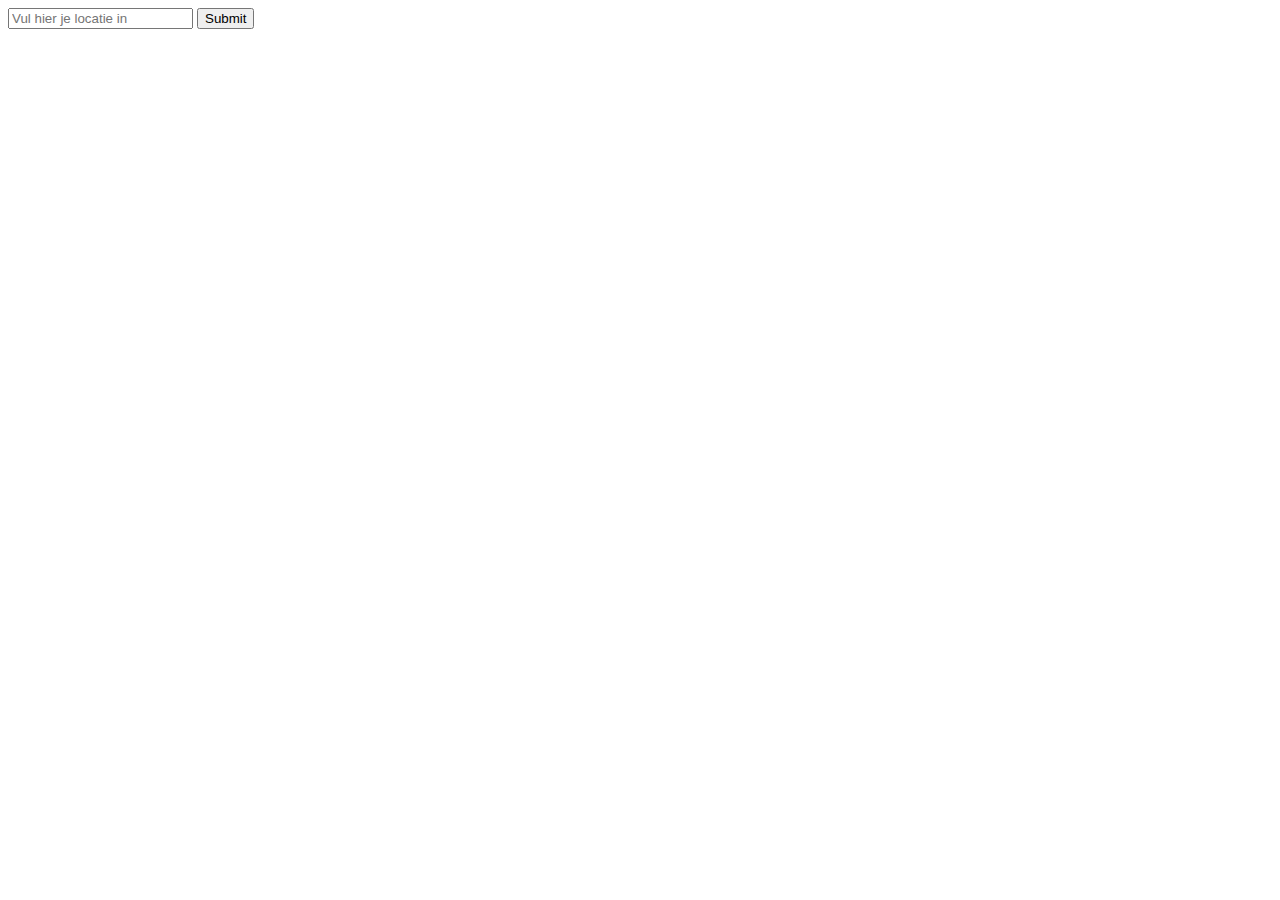
<file: v1/index.html>
<!DOCTYPE html>
<html lang="en">
<head>
  <meta charset="UTF-8">
  <meta name="viewport" content="width=device-width, initial-scale=1.0">
  <meta http-equiv="X-UA-Compatible" content="ie=edge">
  <title>Weather App</title>
</head>
<body>
    <div class="input">
      <input type="text" placeholder="Vul hier je locatie in" class="input_text">
      <input type="submit" value="Submit" class="submit">
    </div>
  </div>

  <div class="container">
    <div class="card">
      <h1 class="name" id="name"></h1>
      <p class="temp"></p> 
      <p class="clouds"></p>
      <p class="desc"></p>
    </div>
  </div>
<script src="app.js"></script>
</body>
</html>
</file>
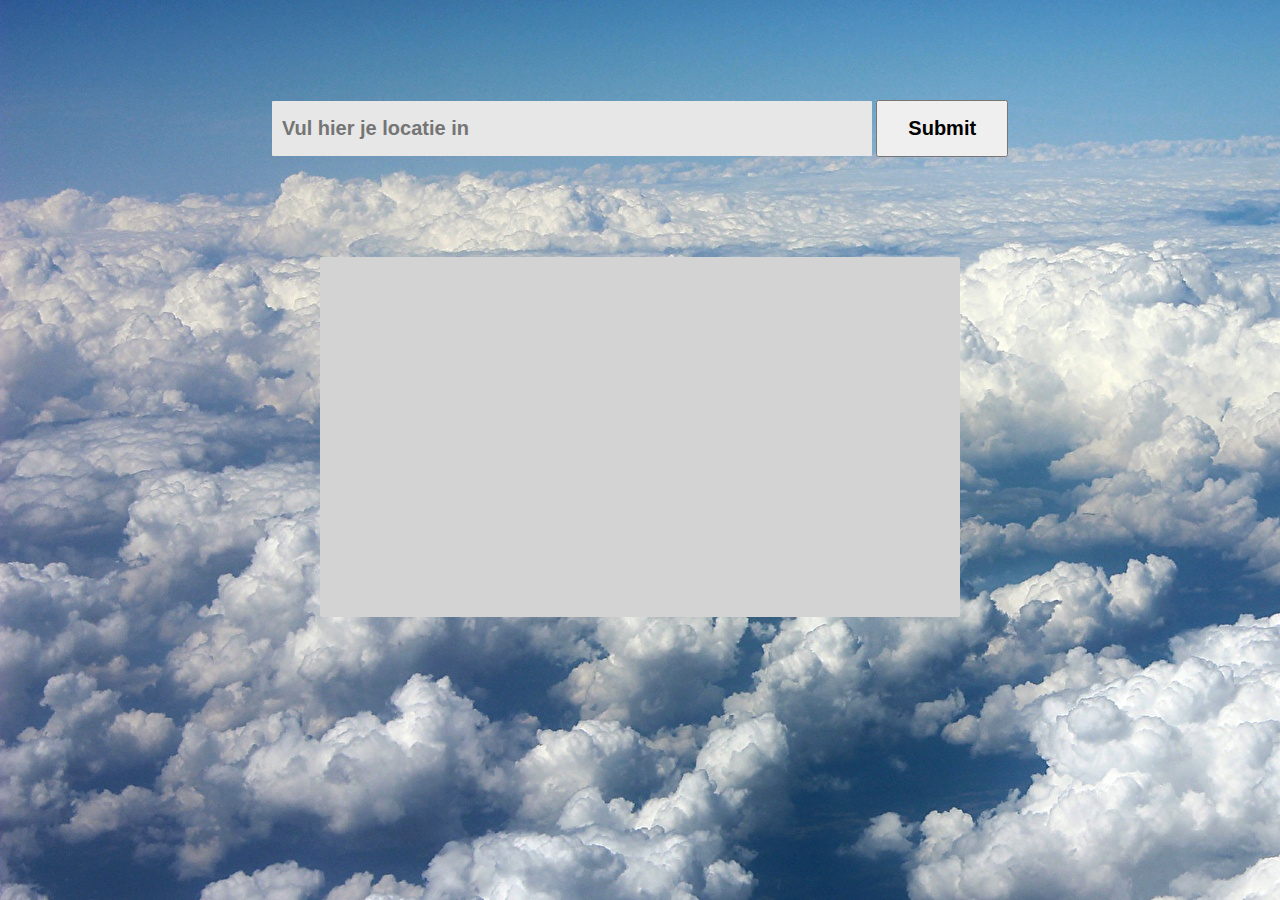
<file: v2/index.html>
<!DOCTYPE html>
<html lang="en">
<head>
  <meta charset="UTF-8">
  <meta name="viewport" content="width=device-width, initial-scale=1.0">
  <meta http-equiv="X-UA-Compatible" content="ie=edge">
  <link rel="stylesheet" href="style.css">
  <title>Weather App</title>
</head>
<body>
    <div class="input">
      <input type="text" placeholder="Vul hier je locatie in" class="input_text">
      <input type="submit" value="Submit" class="submit">
    </div>
  </div>

  <div class="container">
    <div class="card">
      <h1 class="name" id="name"></h1>
      <p class="temp"></p> 
      <p class="clouds"></p>
      <p class="desc"></p>
    </div>
  </div>
<script src="app.js"></script>
</body>
</html>
</file>
<file: v2/style.css>
*{
  margin:0;
  padding: 0;
  box-sizing: border-box;
}

body{
  font-family: "Nunito",Arial, Helvetica, sans-serif;
  background-image: url(Images/foto.jpg);
}

.input{
  text-align: center;
  margin: 100px auto;
}

input[type="submit"]{
  padding: 15px 30px;
  font-family: "Nunito",sans-serif;
  font-weight:bold;
  font-size: 20px;
}

.input input[type="text"]{
  width: 600px;
  height: 55px;
  padding: 5px 10px;
  background: #e7e7e7;
  border: none;
  border-radius: 1px;
  font-family: "Nunito",sans-serif;
  font-weight:bold;
  font-size: 20px;
  outline: none !important;
}

.card{
  width: 50%;
  background: lightgrey;
  height: 40vh;
  margin: 50px auto;
  border-radius: 2px;
}

.card :hover{
  
}
.close{
  float: right;
  margin-top: -2px;
  cursor: pointer;
  margin-right: 20px;
}

.card h1{
  padding: 50px 0;
  text-align: center;
}

.card p{
  text-align: center;
  margin:10px 0;
  font-size:20px;
}
</file>
